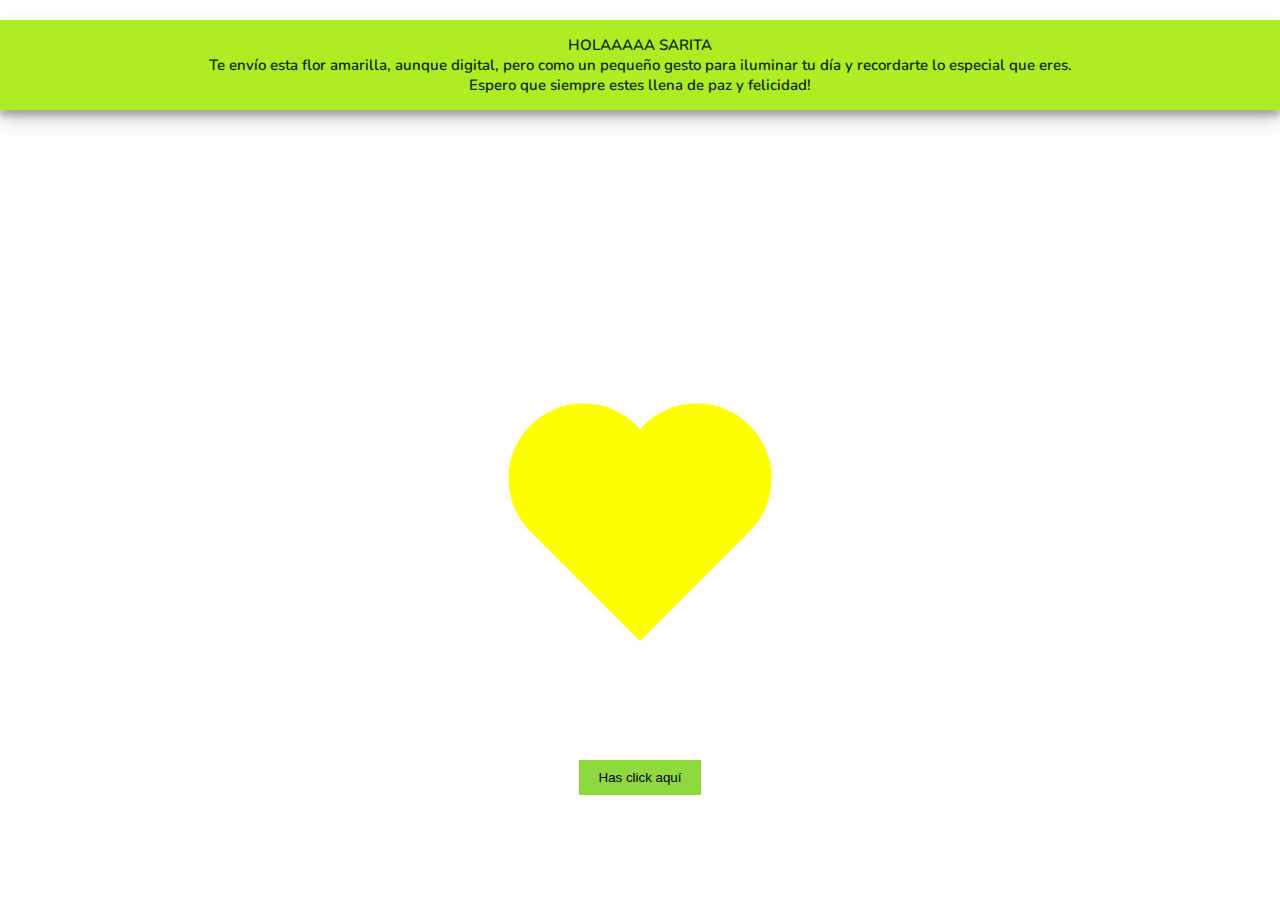
<file: index.html>
<!DOCTYPE html>
<html lang="en">
<head>
    <meta charset="UTF-8">
    <style>
        .back {

            position: fixed;
            padding: 0;
            margin: 0;
            top: 0;
            left: 0;
            width: 100%;
            height: 100%;
            background: white;
            animation-name: backdiv;
            animation-duration: 3500ms;
            animation-iteration-count: infinite;
            height: 100vh;
        }

        .heart {
            position: absolute;
            margin: auto;
            top: 170px;
            right: 0;
            bottom: 0;
            left: 0;
            background-color: yellow;
            height: 150px;
            width: 150px;
            transform: rotate(-45deg);
            animation-name: beat;
            animation-duration: 3500ms;
            animation-iteration-count: infinite;
        }

        .heart:after {
            background-color: yellow;
            content: "";
            border-radius: 50%;
            position: absolute;
            width: 150px;
            height: 150px;
            top: 0;
            left: 80px;
        }

        .heart:before {
            background-color: yellow;
            content: "";
            border-radius: 50%;
            position: absolute;
            width: 150px;
            height: 150px;
            top: -80px;
            left: 0;
        }

        @keyframes backdiv {
            50% {
                background: #87eb7efd;
            }
        }

        @keyframes beat {
            0% {
                transform: scale(1) rotate(-45deg);
            }

            50% {
                transform: scale(0.6) rotate(-45deg);
            }
        }

        .bday {
            text-align: center;
            box-shadow: 0 10px 20px rgba(0, 0, 0, 0.19), 0 6px 6px rgba(0, 0, 0, 0.23);
            font-size: 15px;
            font-family: 'Nunito', sans-serif;
            font-weight: 600;
            color: #0e2804;
            margin: 20px auto;
            padding: 15px;
            background-color: #aded23;
        }

        button {
            background-color: rgb(143, 216, 64);
            display: block; 
            margin: 20px auto; 
            padding: 10px 20px; 
            color: white; 
            border: none;
            margin-top: 70vh;
             
        }
        a{
            color: black;
            font-weight: 20px;
            text-decoration: none;
        }

        .elements {
            display: flex;
            align-items: center;
            justify-content: center;
           
        }
    </style>
    <link rel="preconnect" href="https://fonts.gstatic.com">
    <link rel="preconnect" href="https://fonts.googleapis.com">
<link rel="preconnect" href="https://fonts.gstatic.com" crossorigin>
<link href="https://fonts.googleapis.com/css2?family=Pacifico&display=swap" rel="stylesheet">
    <link href="https://fonts.googleapis.com/css2?family=Nunito:wght@600&display=swap" rel="stylesheet">
    <title>Flores Amarillas</title>
</head>
<body>
    <div class="back">
        <div class="bday">HOLAAAAA SARITA <br>Te envío esta flor amarilla, aunque digital, pero como un pequeño gesto para iluminar tu día y recordarte lo especial que eres.<br> Espero que siempre estes llena de paz y felicidad!</div>
        
        <div class="elements">
            <div class="heart"></div>
            <footer>
                <div class="boton">
                    <button><a href="index2.html"><span>Has click aquí</span></a></button>
                </div>
            </footer>
        </div>
       
    </div>
    
</body>
</html>
</file>
